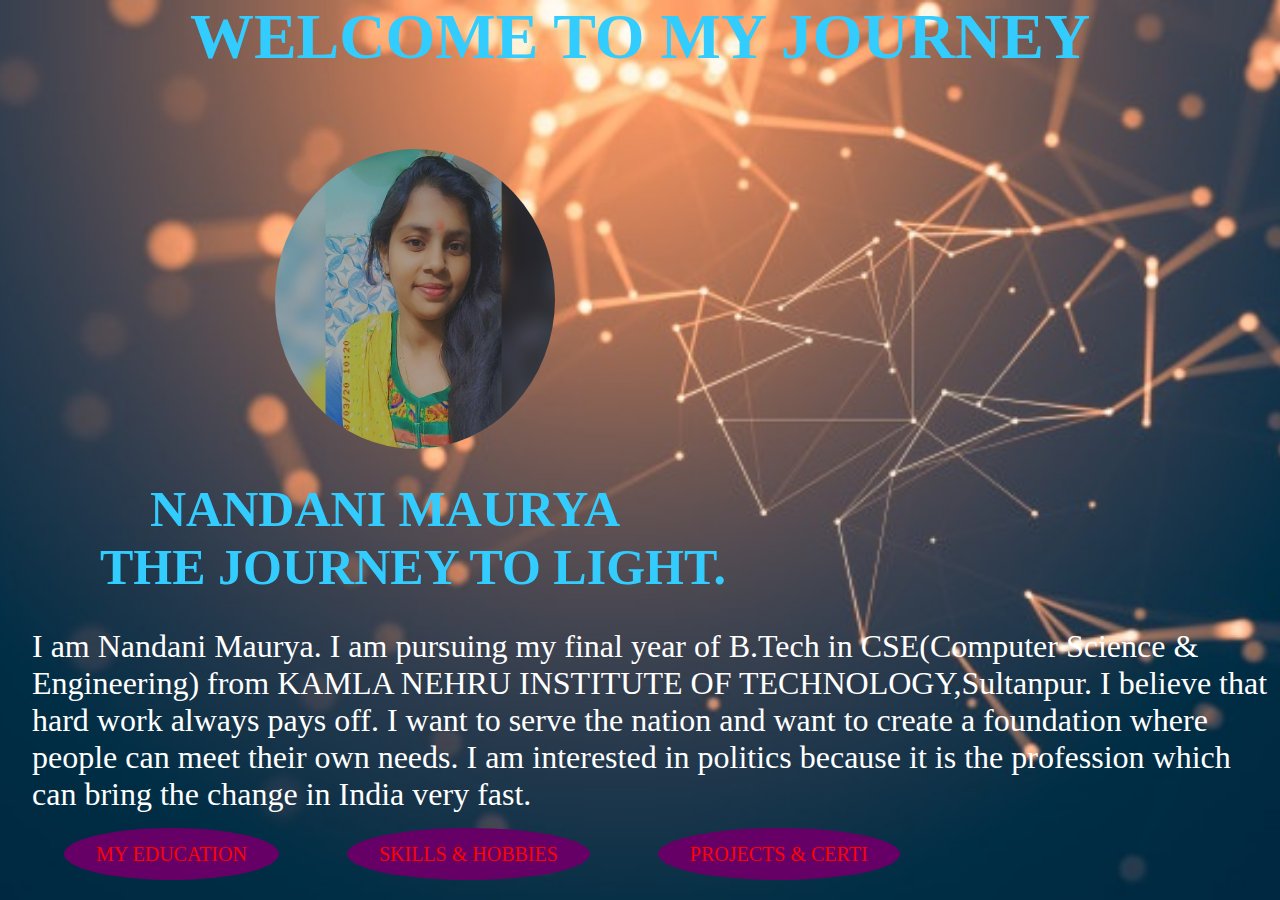
<file: index.html>
<!DOCTYPE html>
<html>

<head>
    <meta content="width=device-width, initial-scale=1" name="viewport" />
    <title>WELCOME TO MY JOURNEY</title>
    <link rel="stylesheet" type="text/css" href="css/style.css">
</head>

<body>
    <div class="con" id="box1">
        <div class="main">
            <div class="logo">
                <img src="suitpic.jpg">
            </div>
        </div>

        <div class="title">
            <h1>
                NANDANI MAURYA
            </h1>

        </div>
        <div class="title2">
            <h1> WELCOME TO MY JOURNEY </h1>
        </div>
        <div class="para">
            <p>
                I am Nandani Maurya. I am pursuing my final year of B.Tech in CSE(Computer Science & Engineering) from KAMLA NEHRU INSTITUTE OF TECHNOLOGY,Sultanpur. I believe that hard work always pays off. I want to serve the nation and want to create a foundation
                where people can meet their own needs. I am interested in politics because it is the profession which can bring the change in India very fast.</p>
        </div>
        <div class="button">
            <a href="./education.html" class="btn"> MY EDUCATION </a>

        </div>
        <div class="button2">
            <a href="./skill.html" class="btn1"> SKILLS & HOBBIES </a>

        </div>
        <div class="button3">
            <a href="./project.html" class="btn2"> PROJECTS & CERTI </a>

        </div>
        <div class="title6">
            <h1> THE JOURNEY TO LIGHT.</h1>
        </div>
    </div>
    <div class="con" id="box2">
        <div class="title21">
            <h1> WELCOME TO MY JOURNEY</h1>
        </div>
        <div class="main1">
            <span class="logo1"><img src="suitpic.jpg"></span>
            <h1 class="ht1">NANDANI MAURYA</h1>
            <h1 class="ht2"> THE JOURNEY TO LIGHT.</h1>
        </div>
        <div class="para1">
            <p>
                I am Nandani Maurya. I am pursuing my final year of B.Tech in CSE(Computer Science & Engineering) from KAMLA NEHRU INSTITUTE OF TECHNOLOGY,Sultanpur. I believe that hard work always pays off. I want to serve the nation and want to create a foundation
                where people can meet their own needs. I am interested in politics because it is the profession which can bring the change in India very fast.</p>
        </div>
        <div class="b">
            <a href="./education.html" class="btn3"> MY EDUCATION </a>
        </div>
        <div class="b">
            <a href="./skill.html" class="btn4"> SKILLS & HOBBIES </a>
        </div>
        <div class="b">
            <a href="./project.html " class="btn5"> PROJECTS & CERTI</a>
        </div>
    </div>
</body>

</html>
</file>
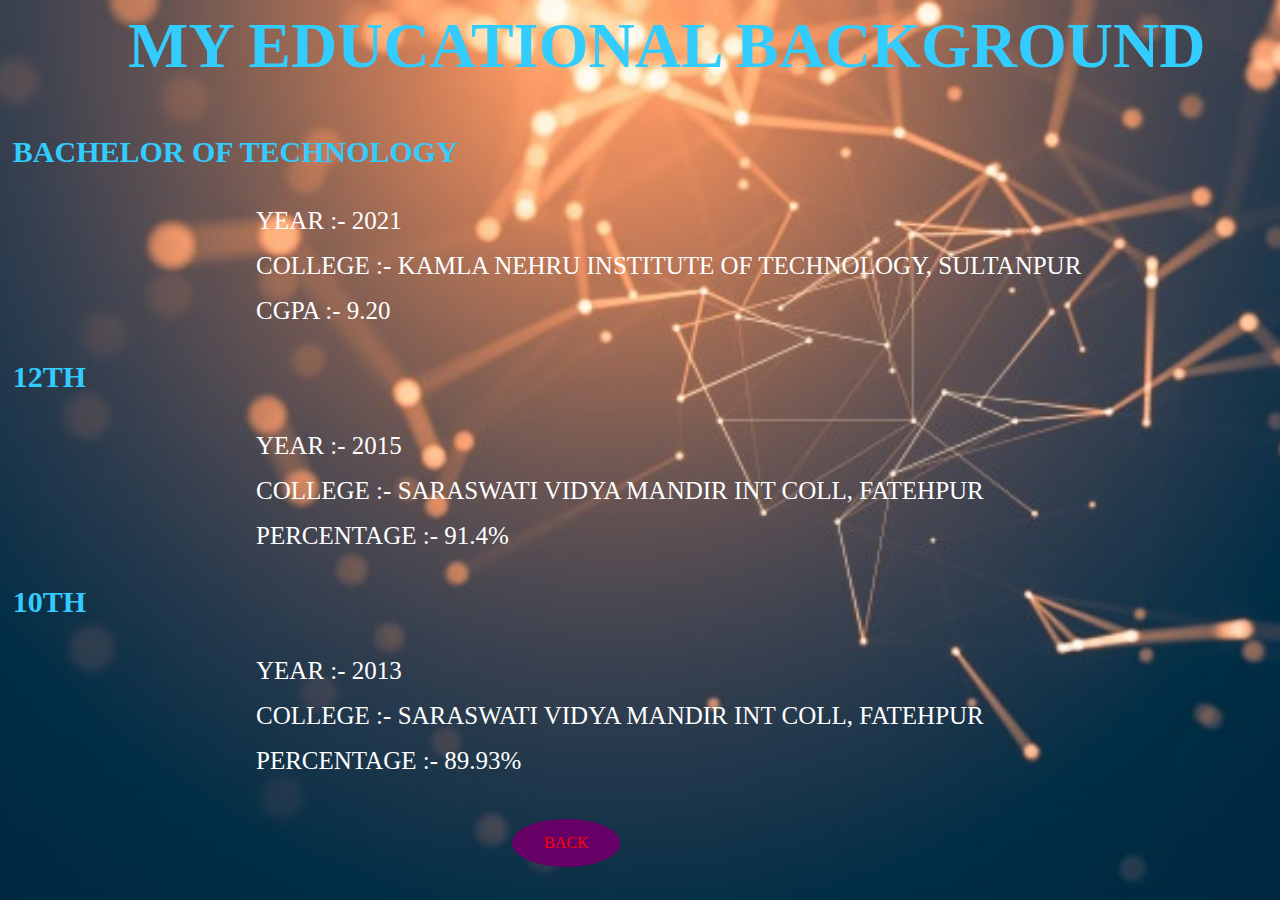
<file: education.html>
<!DOCTYPE html>
<html>

<head>
    <meta content="width=device-width, initial-scale=1" name="viewport" />

    <title>EDUCATION</title>
    <link rel="stylesheet" type="text/css" href="css/style2.css">
</head>

<body>
    </div>
    <div class="title2">
        <h1> MY EDUCATIONAL BACKGROUND </h1>
    </div>
    <div class="title3">
        <h1> BACHELOR OF TECHNOLOGY</h1>
    </div>
    <div class="para1">
        <p> YEAR :- 2021
        </p>
    </div>
    <div class="para2">
        <p>
            COLLEGE :- KAMLA NEHRU INSTITUTE OF TECHNOLOGY, SULTANPUR
        </p>
    </div>
    <div class="para3">
        <p>
            CGPA :- 9.20</p>
    </div>
    <div class="title4">
        <h1> 12TH</h1>
    </div>
    <div class="para4">
        <p> YEAR :- 2015
        </p>
    </div>
    <div class="para5">
        <p>
            COLLEGE :- SARASWATI VIDYA MANDIR INT COLL, FATEHPUR
        </p>
    </div>
    <div class="para6">
        <p>
            PERCENTAGE :- 91.4%</p>
    </div>
    <div class="title5">
        <h1> 10TH</h1>
    </div>
    <div class="para7">
        <p> YEAR :- 2013
        </p>
    </div>
    <div class="para8">
        <p>
            COLLEGE :- SARASWATI VIDYA MANDIR INT COLL, FATEHPUR
        </p>
    </div>
    <div class="para9">
        <p>
            PERCENTAGE :- 89.93%</p>
    </div>
    <a class="button" href="./index.html">BACK</a>



</body>

</html>
</file>
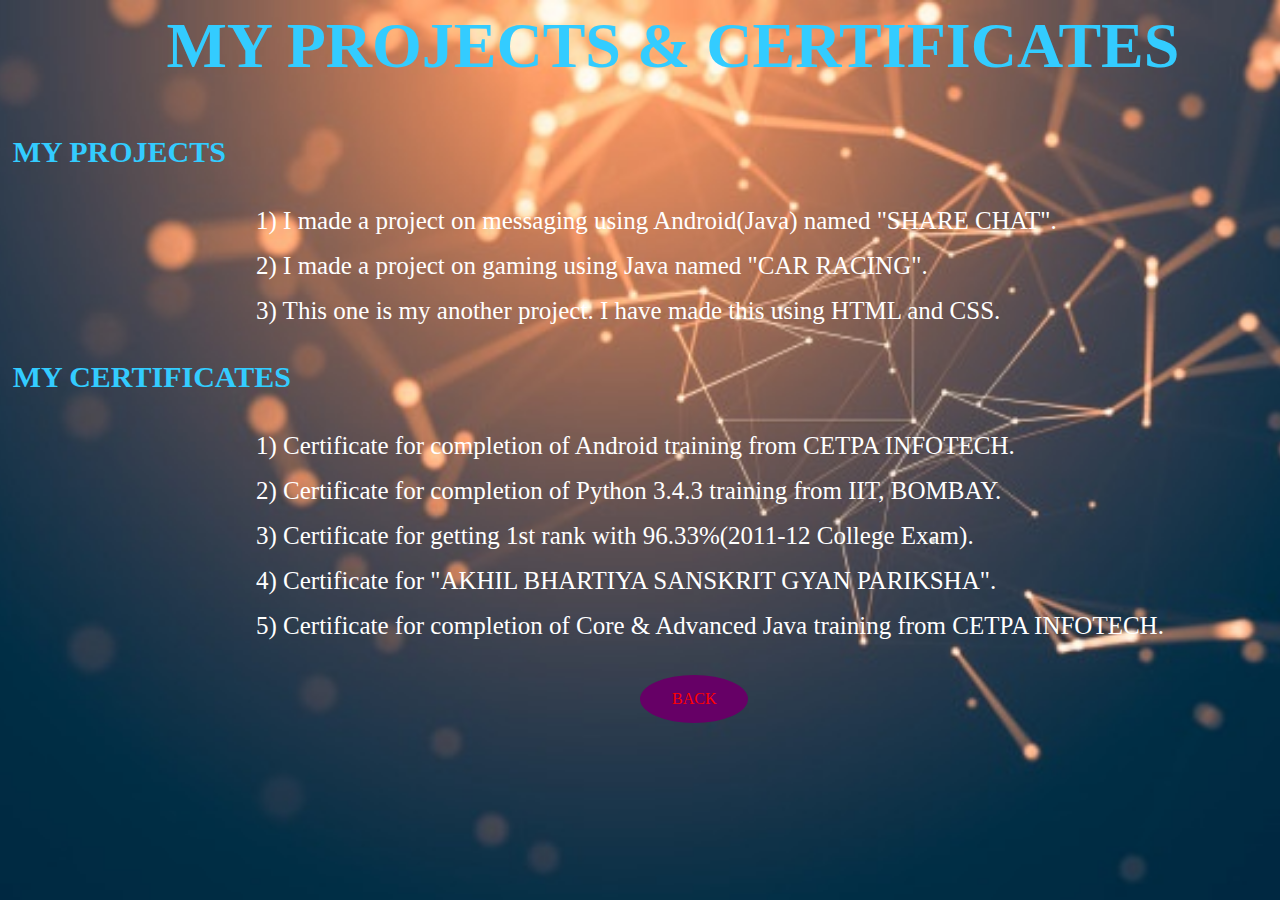
<file: project.html>
<!DOCTYPE html>
<html>

<head>
    <meta content="width=device-width, initial-scale=1" name="viewport" />
    <title>PROJECT</title>
    <link rel="stylesheet" type="text/css" href="css/style4.css">
</head>

<body>


    <div class="title2">
        <h1> MY PROJECTS & CERTIFICATES </h1>
    </div>
    <div class="title3">
        <h1> MY PROJECTS</h1>
    </div>
    <div class="para1">
        <p> 1) I made a project on messaging using Android(Java) named "SHARE CHAT".
        </p>
    </div>
    <div class="para2">
        <p>
            2) I made a project on gaming using Java named "CAR RACING".
        </p>
    </div>
    <div class="para3">
        <p>
            3) This one is my another project. I have made this using HTML and CSS.
        </p>
    </div>
    <div class="title4">
        <h1> MY CERTIFICATES</h1>
    </div>
    <div class="para4">
        <p> 1) Certificate for completion of Android training from CETPA INFOTECH.
        </p>
    </div>
    <div class="para5">
        <p> 2) Certificate for completion of Python 3.4.3 training from IIT, BOMBAY.
        </p>
    </div>
    <div class="para6">
        <p> 3) Certificate for getting 1st rank with 96.33%(2011-12 College Exam).
        </p>
    </div>
    <div class="para7">
        <p> 4) Certificate for "AKHIL BHARTIYA SANSKRIT GYAN PARIKSHA".
        </p>
    </div>
    <div class="para8">
        <p> 5) Certificate for completion of Core & Advanced Java training from CETPA INFOTECH.
        </p>
    </div>
    <a class="button" href="./index.html">BACK</a>

</body>

</html>
</file>
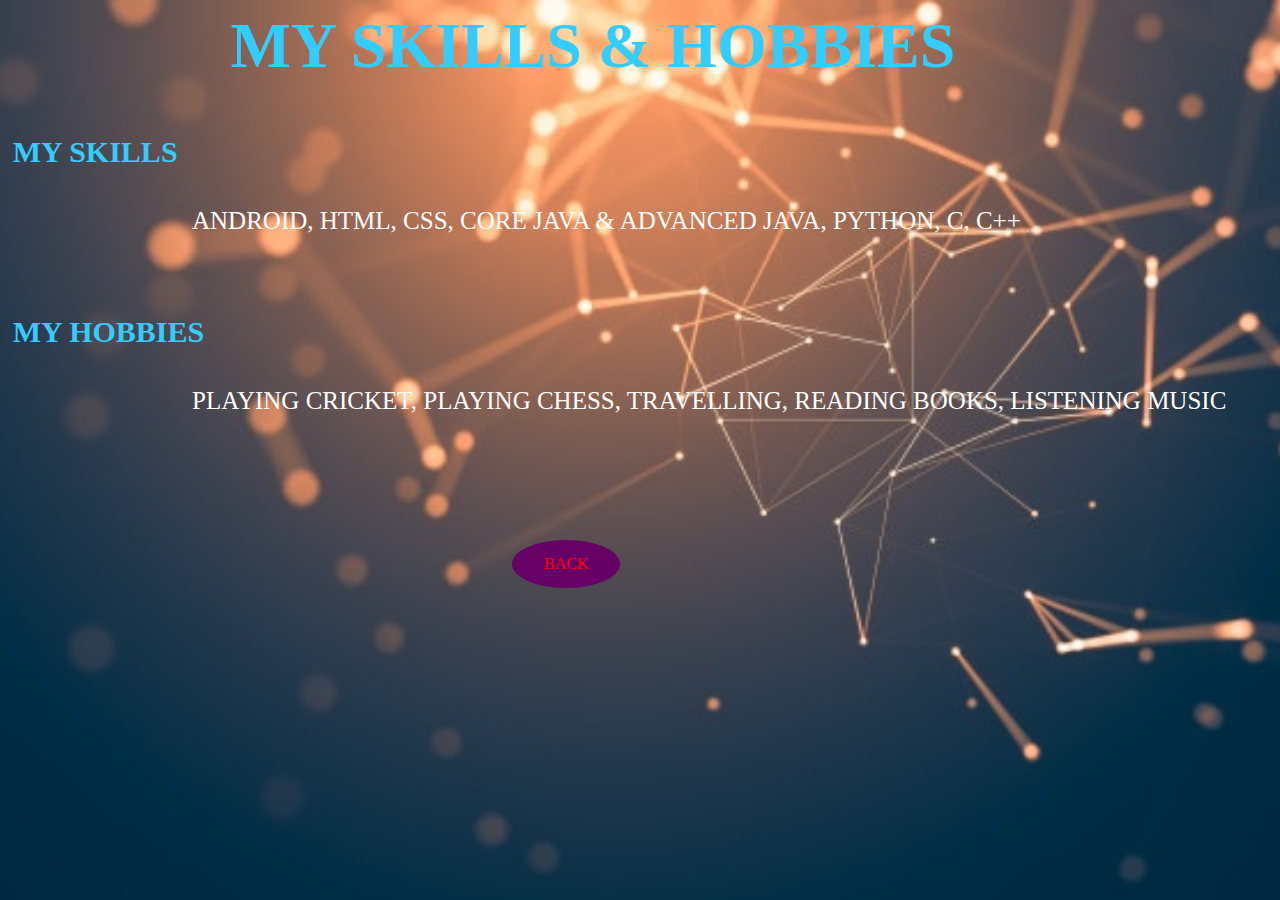
<file: skill.html>
<!DOCTYPE html>
<html>

<head>
    <meta content="width=device-width, initial-scale=1" name="viewport" />
    <title>SKILL</title>
    <link rel="stylesheet" type="text/css" href="css/style3.css">
</head>

<body>

    <header>
        <div class="title2">
            <h1> MY SKILLS & HOBBIES </h1>
        </div>

        <div class="title3">
            <h1> MY SKILLS</h1>
        </div>
        <div class="para1">
            <p> ANDROID, HTML, CSS, CORE JAVA & ADVANCED JAVA, PYTHON, C, C++
            </p>
        </div>
        <div class="title4">
            <h1>MY HOBBIES</h1>
        </div>
        <div class="para4">
            <p> PLAYING CRICKET, PLAYING CHESS, TRAVELLING, READING BOOKS, LISTENING MUSIC
            </p>
        </div>
        <a class="button" href="./index.html">BACK</a>
    </header>

</body>

</html>
</file>
<file: css/style.css>
* {
    margin: 0;
    padding: 0;
    font-family: century Gothic;
}

body {
    background: url(../wallpaper.jpg) no-repeat center center fixed;
    height: 100vh;
    background-size: cover;
}

.logo img {
    width: 280px;
    height: 300px;
    border-radius: 50%;
}

.main {
    position: absolute;
    top: 8%;
    left: 3%;
}

.title {
    position: absolute;
    top: 62%;
    left: 1.5%;
}

.title h1 {
    color: #00FFFF;
}

.title2 {
    position: absolute;
    top: 1%;
    left: 26%;
    font-size: 32px;
}

.title2 h1 {
    color: #33ccff;
}

.para {
    position: absolute;
    top: 18%;
    left: 30%;
    right: 15%;
    font-size: 25px;
}

.para p {
    color: #ffffff;
}

.button {
    position: absolute;
    top: 59%;
    left: 30%;
    font-size: 32px;
}

.btn {
    color: #ff0000;
    padding: 15px 32px;
    background-color: #660066;
    border-radius: 50%;
    display: inline-block;
    text-decoration: none;
}

.button2 {
    position: absolute;
    top: 59%;
    left: 55%;
    font-size: 32px;
}

.btn1 {
    color: #ff0000;
    padding: 15px 32px;
    background-color: #660066;
    border-radius: 50%;
    display: inline-block;
    text-decoration: none;
}

.button3 {
    position: absolute;
    top: 73%;
    left: 38%;
    font-size: 32px;
}

.btn2 {
    color: #ff0000;
    padding: 15px 32px;
    background-color: #660066;
    border-radius: 50%;
    display: inline-block;
    text-decoration: none;
}

.title6 {
    position: absolute;
    top: 70%;
    left: 1.5%;
}

.title6 h1 {
    color: #00FFFF;
}

.con {
    display: none;
}

@media (max-width:500px) {
    #box2 {
        display: block;
    }
    .btn3 {
        font-size: 20px;
        color: #ff0000;
        padding: 10px 20px;
        background-color: #660066;
        border-radius: 50%;
        text-decoration: none;
    }
    .btn4 {
        font-size: 20px;
        color: #ff0000;
        padding: 10px 20px;
        background-color: #660066;
        border-radius: 50%;
        text-decoration: none;
    }
    .btn5 {
        font-size: 20px;
        color: #ff0000;
        padding: 10px 20px;
        background-color: #660066;
        border-radius: 50%;
        text-decoration: none;
    }
    .ht1 {
        margin-left: 2em;
    }
    .ht2 {
        margin-left: 1em;
    }
    .para1 {
        color: #ffffff;
        margin-left: 1em;
        margin-top: 1em;
    }
    .title21 {
        text-align: center;
        color: #33ccff;
        font-size: 20px;
    }
    .main1 {
        font-size: 13px;
        color: #33ccff;
    }
    .b {
        margin: 30px 0px;
        margin-left: 4em;
    }
    .logo1 img {
        width: 280px;
        height: 300px;
        margin: 3em;
        border-radius: 50%;
    }
}

@media (min-width:501px) and (max-width:1300px) {
    #box2 {
        display: block;
    }
    .btn3 {
        font-size: 20px;
        color: #ff0000;
        padding: 15px 32px;
        background-color: #660066;
        border-radius: 50%;
        text-decoration: none;
    }
    .btn4 {
        font-size: 20px;
        color: #ff0000;
        padding: 15px 32px;
        background-color: #660066;
        border-radius: 50%;
        text-decoration: none;
    }
    .btn5 {
        font-size: 20px;
        color: #ff0000;
        padding: 15px 32px;
        background-color: #660066;
        border-radius: 50%;
        text-decoration: none;
    }
    .ht1 {
        margin: 0em 3em;
    }
    .ht2 {
        margin: 0em 2em;
    }
    .para1 {
        font-size: 32px;
        color: #ffffff;
        margin-left: 1em;
        margin-top: 1em;
    }
    .title21 {
        text-align: center;
        color: #33ccff;
        font-size: 32px;
    }
    .main1 {
        font-size: 25px;
        color: #33ccff;
    }
    .b {
        margin: 30px 0px;
        margin-left: 4em;
        display: inline-block;
    }
    .logo1 img {
        width: 280px;
        height: 300px;
        margin: 0 11em;
        margin-top: 3em;
        margin-bottom: 1em;
        border-radius: 50%;
    }
}

@media (min-width:1301px) {
    #box1 {
        display: block;
    }
}
</file>
<file: css/style2.css>
* {
    margin: 0;
    padding: 0;
    font-family: century Gothic;
}

body {
    background: url(../wallpaper.jpg) no-repeat center center fixed;
    height: 100vh;
    background-size: cover;
}

.title2 {
    position: absolute;
    top: 1%;
    left: 10%;
    font-size: 32px;
}

.title2 h1 {
    color: #33ccff;
}

.title3 {
    position: absolute;
    top: 15%;
    left: 1%;
    font-size: 15px;
}

.title3 h1 {
    color: #33ccff;
}

.para1 {
    position: absolute;
    top: 23%;
    left: 20%;
    font-size: 25px;
}

.para1 p {
    color: white;
}

.para2 {
    position: absolute;
    top: 28%;
    left: 20%;
    font-size: 25px;
}

.para2 p {
    color: white;
}

.para3 {
    position: absolute;
    top: 33%;
    left: 20%;
    font-size: 25px;
}

.para3 p {
    color: white;
}

.title4 {
    position: absolute;
    top: 40%;
    left: 1%;
    font-size: 15px;
}

.title4 h1 {
    color: #33ccff;
}

.para4 {
    position: absolute;
    top: 48%;
    left: 20%;
    font-size: 25px;
}

.para4 p {
    color: white;
}

.para5 {
    position: absolute;
    top: 53%;
    left: 20%;
    font-size: 25px;
}

.para5 p {
    color: white;
}

.para6 {
    position: absolute;
    top: 58%;
    left: 20%;
    font-size: 25px;
}

.para6 p {
    color: white;
}

.title5 {
    position: absolute;
    top: 65%;
    left: 1%;
    font-size: 15px;
}

.title5 h1 {
    color: #33ccff;
}

.para7 {
    position: absolute;
    top: 73%;
    left: 20%;
    font-size: 25px;
}

.para7 p {
    color: white;
}

.para8 {
    position: absolute;
    top: 78%;
    left: 20%;
    font-size: 25px;
}

.para8 p {
    color: white;
}

.para9 {
    position: absolute;
    top: 83%;
    left: 20%;
    font-size: 25px;
}

.para9 p {
    color: white;
}

.button {
    position: absolute;
    top: 91%;
    left: 40%;
    color: #ff0000;
    padding: 15px 32px;
    background-color: #660066;
    border-radius: 50%;
    display: inline-block;
    text-decoration: none;
}

@media (max-width:500px) {
    .title2 {
        position: absolute;
        top: 1%;
        left: 10%;
        font-size: 14px;
    }
    .title3 {
        position: absolute;
        top: 15%;
        left: 1%;
        font-size: 10px;
    }
    .para1 {
        position: absolute;
        top: 23%;
        left: 20%;
        font-size: 14px;
    }
    .para2 {
        position: absolute;
        top: 28%;
        left: 20%;
        font-size: 14px;
    }
    .para3 {
        position: absolute;
        top: 35%;
        left: 20%;
        font-size: 14px;
    }
    .title4 {
        position: absolute;
        top: 40%;
        left: 1%;
        font-size: 10px;
    }
    .para4 {
        position: absolute;
        top: 48%;
        left: 20%;
        font-size: 14px;
    }
    .para5 {
        position: absolute;
        top: 53%;
        left: 20%;
        font-size: 14px;
    }
    .para6 {
        position: absolute;
        top: 60%;
        left: 20%;
        font-size: 14px;
    }
    .title5 {
        position: absolute;
        top: 65%;
        left: 1%;
        font-size: 10px;
    }
    .para7 {
        position: absolute;
        top: 73%;
        left: 20%;
        font-size: 14px;
    }
    .para8 {
        position: absolute;
        top: 78%;
        left: 20%;
        font-size: 14px;
    }
    .para9 {
        position: absolute;
        top: 85%;
        left: 20%;
        font-size: 14px;
    }
    .button {
        position: absolute;
        top: 91%;
        left: 38%;
        color: #ff0000;
        padding: 15px 32px;
        background-color: #660066;
        border-radius: 50%;
        display: inline-block;
        text-decoration: none;
    }
}
</file>
<file: css/style4.css>
* {
    margin: 0;
    padding: 0;
    font-family: century Gothic;
}

body {
    background: url(../wallpaper.jpg) no-repeat center center fixed;
    height: 100vh;
    background-size: cover;
}

.title2 {
    position: absolute;
    top: 1%;
    left: 13%;
    font-size: 32px;
}

.title2 h1 {
    color: #33ccff;
}

.title3 {
    position: absolute;
    top: 15%;
    left: 1%;
    font-size: 15px;
}

.title3 h1 {
    color: #33ccff;
}

.para1 {
    position: absolute;
    top: 23%;
    left: 20%;
    font-size: 25px;
}

.para1 p {
    color: white;
}

.para2 {
    position: absolute;
    top: 28%;
    left: 20%;
    font-size: 25px;
}

.para2 p {
    color: white;
}

.para3 {
    position: absolute;
    top: 33%;
    left: 20%;
    font-size: 25px;
}

.para3 p {
    color: white;
}

.title4 {
    position: absolute;
    top: 40%;
    left: 1%;
    font-size: 15px;
}

.title4 h1 {
    color: #33ccff;
}

.para4 {
    position: absolute;
    top: 48%;
    left: 20%;
    font-size: 25px;
}

.para4 p {
    color: white;
}

.para5 {
    position: absolute;
    top: 53%;
    left: 20%;
    font-size: 25px;
}

.para5 p {
    color: white;
}

.para6 {
    position: absolute;
    top: 58%;
    left: 20%;
    font-size: 25px;
}

.para6 p {
    color: white;
}

.para7 {
    position: absolute;
    top: 63%;
    left: 20%;
    font-size: 25px;
}

.para7 p {
    color: white;
}

.para8 {
    position: absolute;
    top: 68%;
    left: 20%;
    font-size: 25px;
}

.para8 p {
    color: white;
}

.button {
    position: absolute;
    top: 75%;
    left: 50%;
    color: #ff0000;
    padding: 15px 32px;
    background-color: #660066;
    border-radius: 50%;
    display: inline-block;
    text-decoration: none;
}

@media (max-width:500px) {
    .title2 {
        position: absolute;
        top: 1%;
        left: 13%;
        font-size: 14px;
    }
    .title3 {
        position: absolute;
        top: 15%;
        left: 1%;
        font-size: 10px;
    }
    .para1 {
        position: absolute;
        top: 23%;
        left: 20%;
        font-size: 14px;
    }
    .para2 {
        position: absolute;
        top: 30%;
        left: 20%;
        font-size: 14px;
    }
    .para3 {
        position: absolute;
        top: 37%;
        left: 20%;
        font-size: 14px;
    }
    .title4 {
        position: absolute;
        top: 46%;
        left: 1%;
        font-size: 10px;
    }
    .para4 {
        position: absolute;
        top: 56%;
        left: 20%;
        font-size: 14px;
    }
    .para5 {
        position: absolute;
        top: 63%;
        left: 20%;
        font-size: 14px;
    }
    .para6 {
        position: absolute;
        top: 70%;
        left: 20%;
        font-size: 14px;
    }
    .para7 {
        position: absolute;
        top: 77%;
        left: 20%;
        font-size: 14px;
    }
    .para8 {
        position: absolute;
        top: 84%;
        left: 20%;
        font-size: 14px;
    }
    .button {
        position: absolute;
        top: 93%;
        left: 40%;
        color: #ff0000;
        padding: 15px 32px;
        background-color: #660066;
        border-radius: 50%;
        display: inline-block;
        text-decoration: none;
    }
}
</file>
<file: css/style3.css>
* {
    margin: 0;
    padding: 0;
    font-family: century Gothic;
}

header {
    background-image: url(../wallpaper.jpg);
    height: 100vh;
    background-size: cover;
    background-position: center;
}

.title2 {
    position: absolute;
    top: 1%;
    left: 18%;
    font-size: 32px;
}

.title2 h1 {
    color: #33ccff;
}

.title3 {
    position: absolute;
    top: 15%;
    left: 1%;
    font-size: 15px;
}

.title3 h1 {
    color: #33ccff;
}

.para1 {
    position: absolute;
    top: 23%;
    left: 15%;
    font-size: 25px;
}

.para1 p {
    color: white;
}

.title4 {
    position: absolute;
    top: 35%;
    left: 1%;
    font-size: 15px;
}

.title4 h1 {
    color: #33ccff;
}

.para4 {
    position: absolute;
    top: 43%;
    left: 15%;
    font-size: 25px;
}

.para4 p {
    color: white;
}

.button {
    position: absolute;
    top: 60%;
    left: 40%;
    color: #ff0000;
    padding: 15px 32px;
    background-color: #660066;
    border-radius: 50%;
    display: inline-block;
    text-decoration: none;
}

@media (max-width:500px) {
    .title2 {
        position: absolute;
        top: 1%;
        left: 18%;
        font-size: 14px;
    }
    .title4 {
        position: absolute;
        top: 50%;
        left: 1%;
        font-size: 15px;
    }
    .para4 {
        position: absolute;
        top: 60%;
        left: 15%;
        font-size: 25px;
    }
    .button {
        position: absolute;
        top: 85%;
        left: 38%;
        color: #ff0000;
        padding: 15px 32px;
        background-color: #660066;
        border-radius: 50%;
        display: inline-block;
        text-decoration: none;
    }
}
</file>
